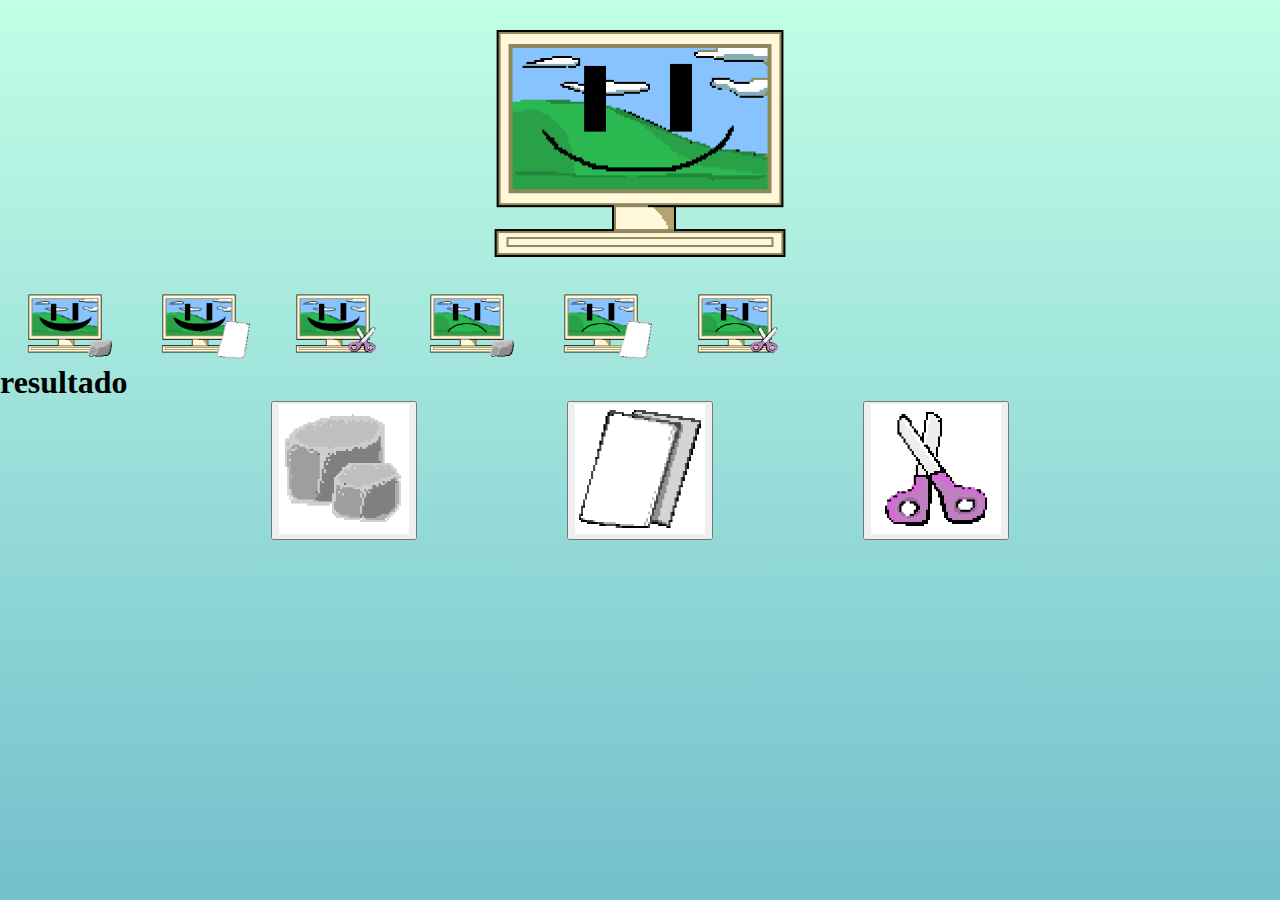
<file: game.html>
<!DOCTYPE html>
<html lang="pt-br">
<head>
    <meta charset="UTF-8">
    <meta name="viewport" content="width=device-width, initial-scale=1.0">
    <title>Pedra, papel, tesoura</title>
    <link href="https://cdn.jsdelivr.net/npm/bootstrap@5.3.5/dist/css/bootstrap.min.css" rel="stylesheet" integrity="sha384-SgOJa3DmI69IUzQ2PVdRZhwQ+dy64/BUtbMJw1MZ8t5HZApcHrRKUc4W0kG879m7" crossorigin="anonymous">
    <link rel="stylesheet" href="game.css">
</head>
<body class="d-grid align-items-center justify-content-center">
    <div class="container">
    <img id="computerImage" class="" src="./imagens/computador2.png" alt="">

        <img id="rockWin" class="d-none" src="./imagens/pedraGanhou.png" alt="">
        <img id="paperWin" class="d-none" src="./imagens/papelGanhou.png" alt="">
        <img id="scissorsWin" class="d-none" src="./imagens/tesouraGanhou.png" alt="">

        <img id="rockLose" class="d-none" src="./imagens/pedraPerdeu.png" alt="">
        <img id="paperLose" class="d-none" src="./imagens/papelPerdeu.png" alt="">
        <img id="scissorsLose" class="d-none" src="./imagens/tesouraPerdeu.png" alt="">
    </div>

    <h1 id="text" class="text-center d-none">resultado</h1>
    <div class="image">
        <button onclick="toPlay('rock')" class="rounded">
            <img src="./imagens/pedra.png" class="image-rock rounded" alt="pedra">
        </button>

        <button onclick="toPlay('paper')" class="rounded">
            <img src="./imagens/papel.png" class="image-paper rounded" alt="papel">
        </button>
        
        <button onclick="toPlay('scissors')" class="rounded">
            <img src="./imagens/tesoura.png" class="image-scissors rounded" alt="tesoura">
        </button>
        
    </div>
    </div>

    <div class="container mt-1 d-flex justify-content-center align-items-center">
        <button id="playAgain" class="btn btn-primary">Jogar novamente</button>
    </div>

    <script src="script.js"></script>
</body>
</html>
</file>
<file: game.css>
* {
    margin: 0;
}
html, body {
    background: linear-gradient(rgb(193, 255, 230), rgb(115, 191, 205));
    height: 100%;
    padding: 0;
}
img {
    width: 130px;
    height: auto;
}
#computerImage {
    width: 510px;
    height: auto;
    display: block;
    margin: 0 auto;
}
.image {
    display: flex;
    justify-content: center;
    gap: 150px;
}
#playAgain {
    border: none;
    visibility: hidden;;
    background-color: rgb(61, 95, 58);
}
#playAgain.show {
    visibility: visible;
}
#text {
    visibility: visible;
}
</file>
